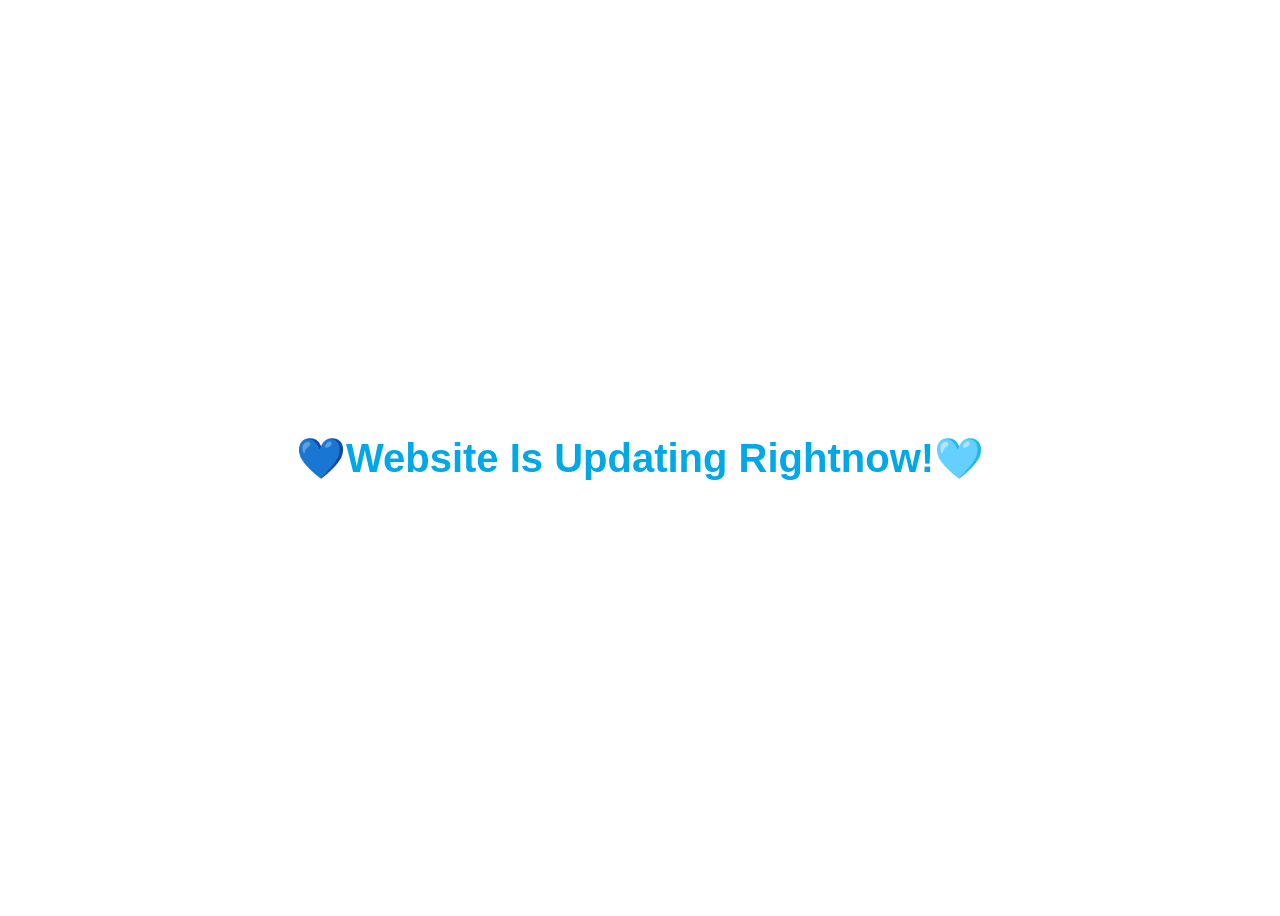
<file: index.html>
<!DOCTYPE html>
<html lang="en">
<head>
    <meta charset="UTF-8">
    <meta name="viewport" content="width=device-width, initial-scale=1.0">
    <link rel="stylesheet" href="style.css">
    <title>[💙🩵]Kaizen Cheat V2 Update.</title>
</head>
<body>
    <div class="container">
        <h1 id="text">💙Website Is Updating Rightnow!🩵</h1>
    </div>

    <script src="https://rerofya.github.io/resources/typeit.js"></script>
    <script src="script.js"></script>
</body>
</html>
</file>
<file: style.css>
.container {
    width: 100%;
    height: 100vh;
    display: flex;
    justify-content: center;
    align-items: center;
}

#text {
    font-size: 40px;
    font-weight: 900;
    font-family: Arial;
    color: #00A8E8;
}
</file>
